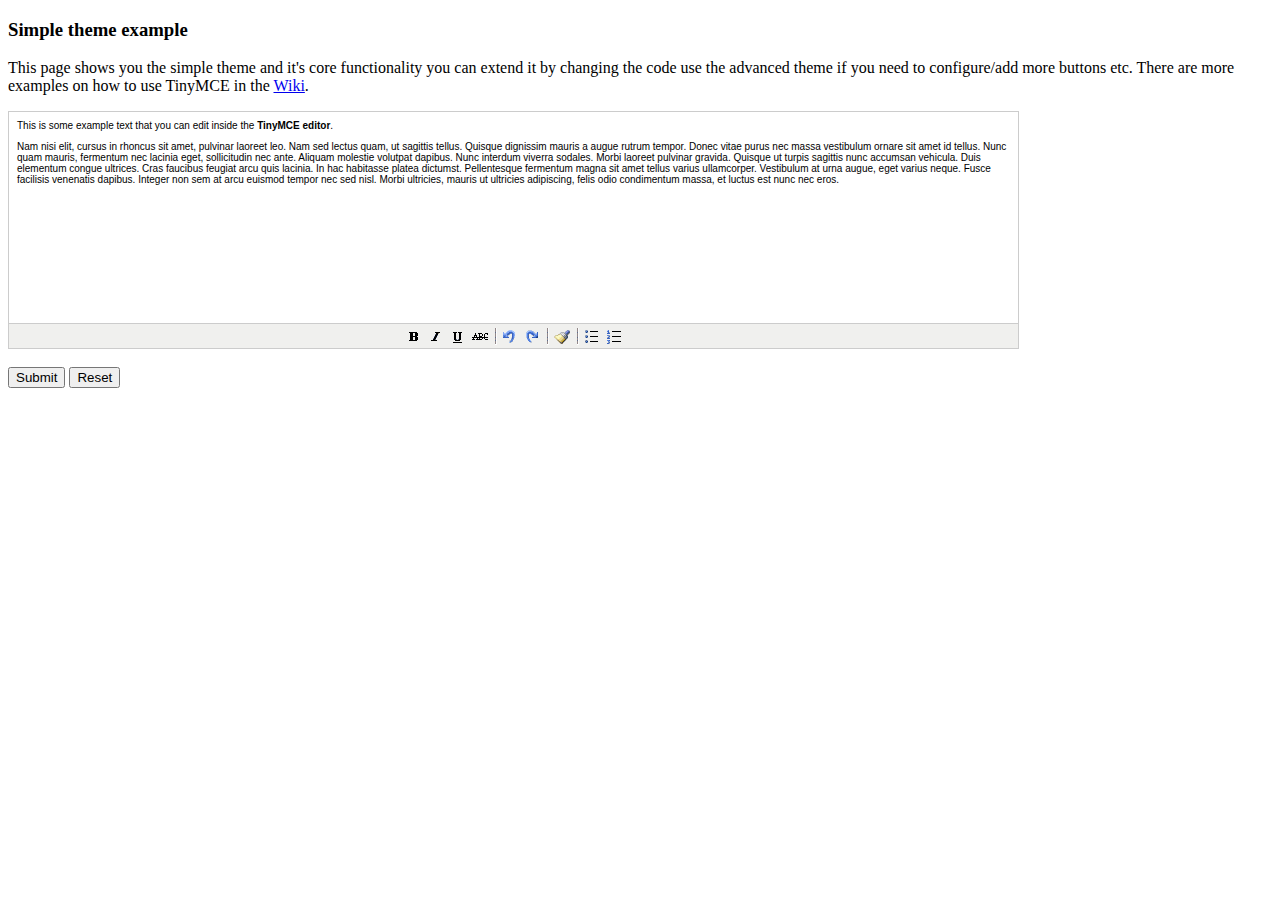
<file: sites/all/libraries/tinymce/examples/simple.html>
<!DOCTYPE html PUBLIC "-//W3C//DTD XHTML 1.0 Strict//EN" "http://www.w3.org/TR/xhtml1/DTD/xhtml1-strict.dtd">
<html xmlns="http://www.w3.org/1999/xhtml">
<head>
<title>Simple theme example</title>

<!-- TinyMCE -->
<script type="text/javascript" src="../jscripts/tiny_mce/tiny_mce.js"></script>
<script type="text/javascript">
	tinyMCE.init({
		mode : "textareas",
		theme : "simple"
	});
</script>
<!-- /TinyMCE -->

</head>
<body>

<form method="post" action="http://tinymce.moxiecode.com/dump.php?example=true">
	<h3>Simple theme example</h3>

	<p>
		This page shows you the simple theme and it's core functionality you can extend it by changing the code use the advanced theme if you need to configure/add more buttons etc.
		There are more examples on how to use TinyMCE in the <a href="http://tinymce.moxiecode.com/examples/">Wiki</a>.
	</p>

	<!-- Gets replaced with TinyMCE, remember HTML in a textarea should be encoded -->
	<textarea id="elm1" name="elm1" rows="15" cols="80" style="width: 80%">
		&lt;p&gt;
			This is some example text that you can edit inside the &lt;strong&gt;TinyMCE editor&lt;/strong&gt;.
		&lt;/p&gt;
		&lt;p&gt;
		Nam nisi elit, cursus in rhoncus sit amet, pulvinar laoreet leo. Nam sed lectus quam, ut sagittis tellus. Quisque dignissim mauris a augue rutrum tempor. Donec vitae purus nec massa vestibulum ornare sit amet id tellus. Nunc quam mauris, fermentum nec lacinia eget, sollicitudin nec ante. Aliquam molestie volutpat dapibus. Nunc interdum viverra sodales. Morbi laoreet pulvinar gravida. Quisque ut turpis sagittis nunc accumsan vehicula. Duis elementum congue ultrices. Cras faucibus feugiat arcu quis lacinia. In hac habitasse platea dictumst. Pellentesque fermentum magna sit amet tellus varius ullamcorper. Vestibulum at urna augue, eget varius neque. Fusce facilisis venenatis dapibus. Integer non sem at arcu euismod tempor nec sed nisl. Morbi ultricies, mauris ut ultricies adipiscing, felis odio condimentum massa, et luctus est nunc nec eros.
		&lt;/p&gt;
	</textarea>

	<br />
	<input type="submit" name="save" value="Submit" />
	<input type="reset" name="reset" value="Reset" />
</form>
<script type="text/javascript">
if (document.location.protocol == 'file:') {
	alert("The examples might not work properly on the local file system due to security settings in your browser. Please use a real webserver.");
}
</script>
</body>
</html>
</file>
